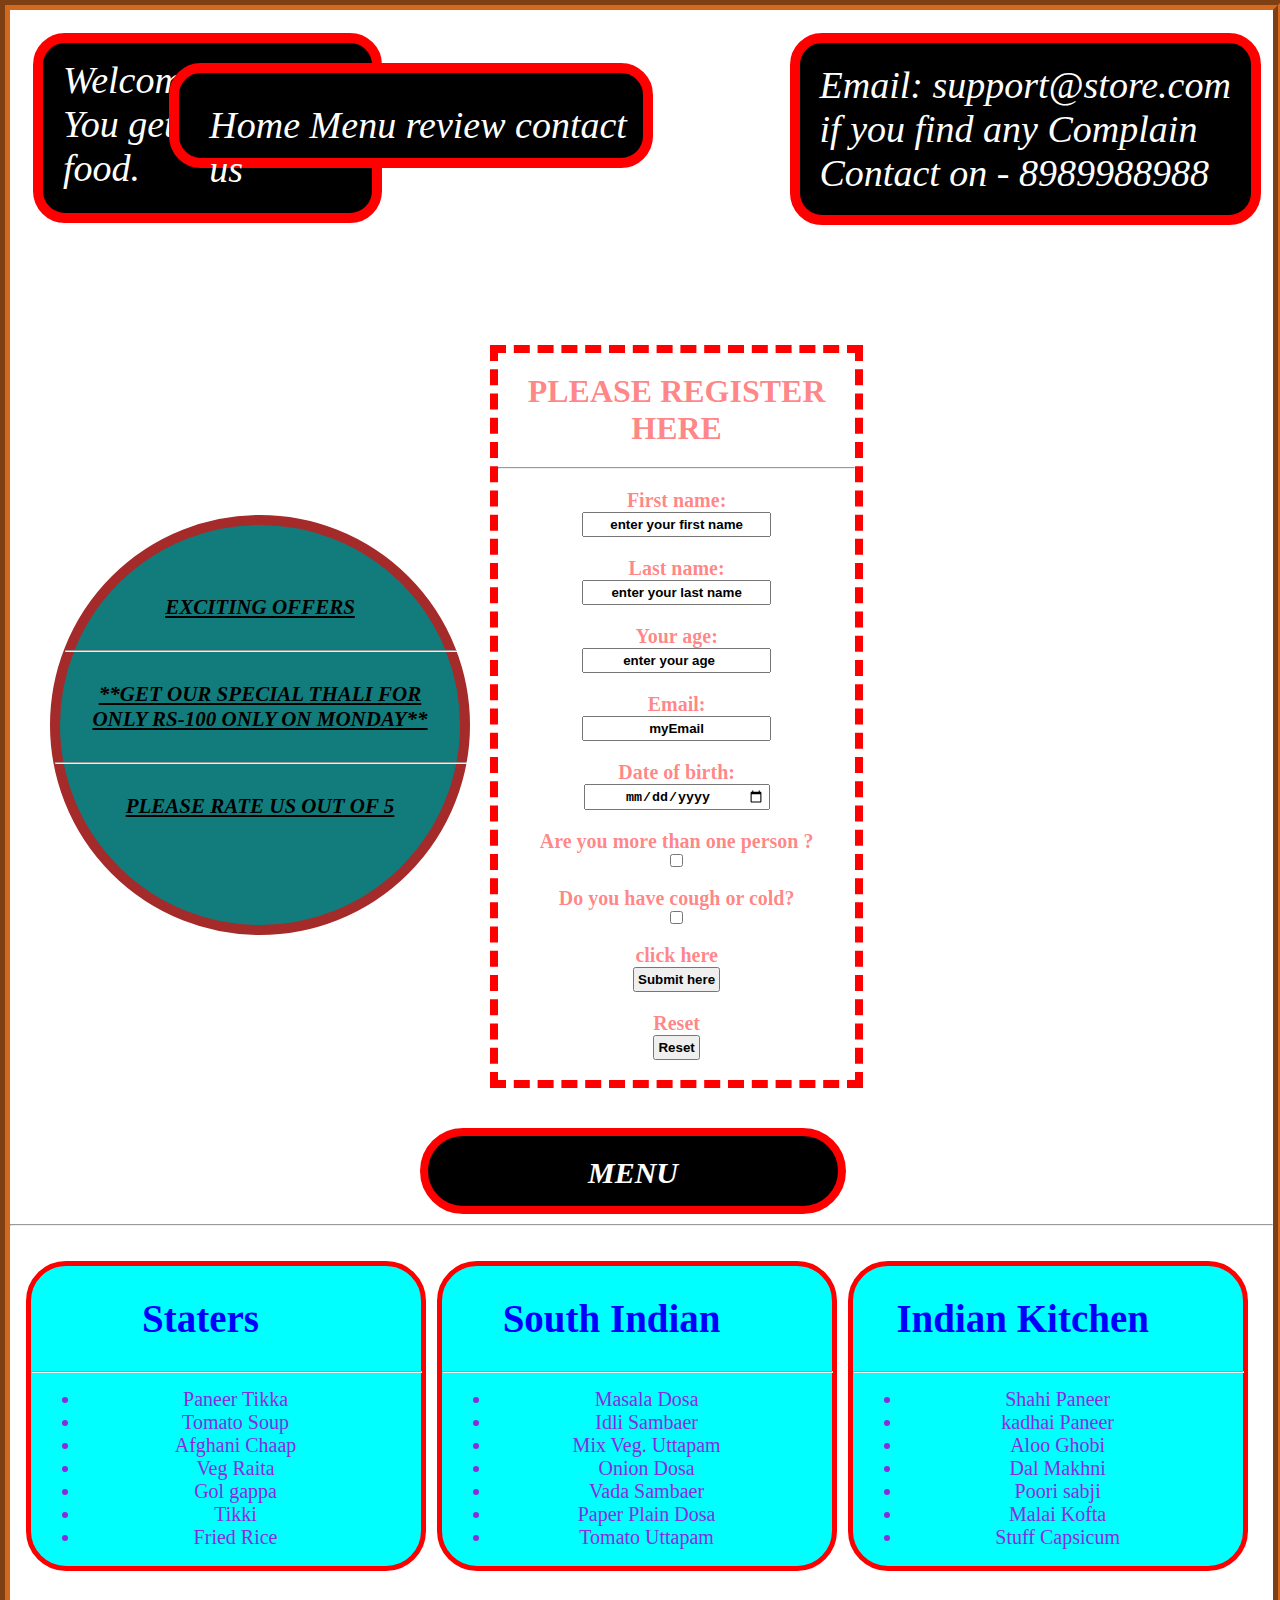
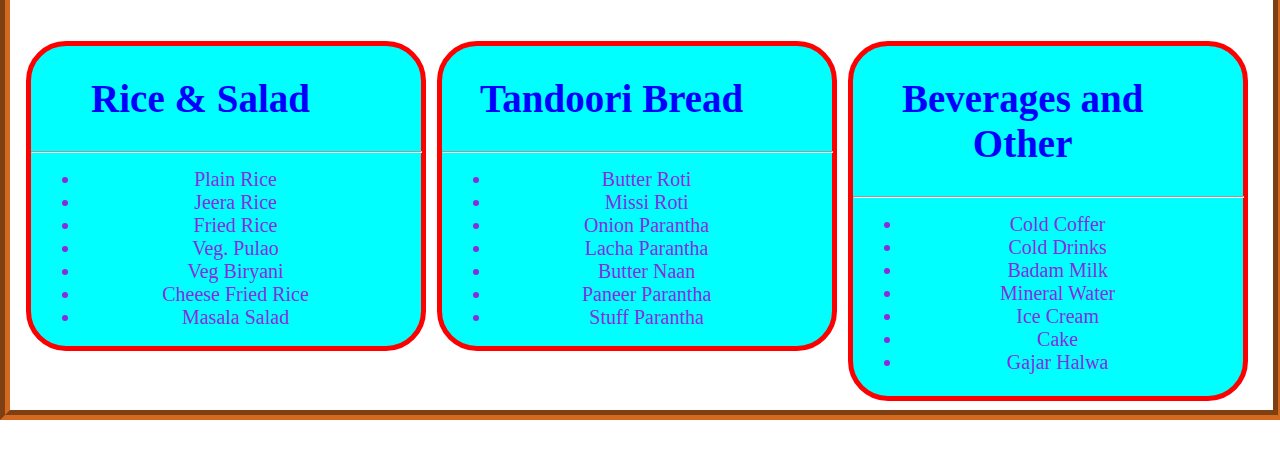
<file: index.html>
<!DOCTYPE html>
<html lang="en">
  <head>
    <meta charset="UTF-8" />
    <meta http-equiv="X-UA-Compatible" content="IE=edge" />
    <meta name="viewport" content="width=device-width, initial-scale=1.0" />
    <link rel="stylesheet" href="./css/style.css" />
    <title>Handson CSS 2</title>
  </head>
  <body>
    <section>
      <div class="parent">
        <div class="heading1 heading">
          Welcome to Dhaba <br />
          You get quality food.
        </div>
        <div class="heading2 heading">Home Menu review contact us</div>
        <div class="heading3 heading">
          <p>Email: support@store.com</p>
          <p>if you find any Complain</p>
          <p>Contact on - 8989988988</p>
        </div>
      </div>
    </section>

    <section>
      <div class="flexprop">
        <div class="circle">
          <p>exciting offers</p>
          <hr class="circleline1"/>

          <p>
            **GET OUR SPECIAL THALI FOR <br />
            ONLY RS-100 ONLY ON MONDAY**
          </p>

          <hr class="circleline2"/>
          <p>PLEASE RATE US OUT OF 5</p>
        </div>

        <div class="form">
          <h1>PLEASE REGISTER HERE</h1>
          <hr />
            
          <form action="submit.html" method="get">
          <label for="fname">First name:</label> <br />
          <input
            type="text"
            id="fname"
            name="firstname"
            placeholder="enter your first name"
          />
          <br />

          <label for="lname">Last name:</label> <br />
          <input
            type="text"
            id="lname"
            name="lastname"
            placeholder="enter your last name"
          />
          <br />

          <label for="age">Your age:</label> <br />
          <input
            type="number"
            id="age"
            name="userage"
            placeholder="enter your age"
          />
          <br />

          <label for="emailid">Email:</label> <br />
          <input
            type="email"
            id="emailid"
            name="useremail"
            placeholder="myEmail"
          />
          <br />

          <label for="dob">Date of birth:</label> <br />
          <input
            type="date"
            id="dob"
            name="userdob"
            placeholder="dd/mm/yyyy"
            class="datebirth"
          />
          <br />

          <label for="person">Are you more than one person ?</label> <br />
          <input
            type="checkbox"
            id="person"
            name="userperson"
            value="multiple-persons"
          />
          <br />

          <label for="disease">Do you have cough or cold?</label> <br />
          <input
            type="checkbox"
            id="disease"
            name="userdisease"
            value="ill"
            placeholder="dd/mm/yyyy"
          />
          <br />

          <label for="click">click here</label> <br />
          <input
            type="submit"
            id="click"
            value="Submit here"
            placeholder="Submit here"
          />
          <br />

          <label for="resetvalues">Reset</label> <br />
          <input type="reset" id="resetvalues" value="Reset" /> <br />
          </form>
        </div>
      </div>
    </section>

    <section class="menucarsection">
      <div>
        <h1 class="menu">MENU</h1>
      </div>

      <hr class="hrmenu" />

      <div class="menucard">
      
        <div class="childmenu">
        <h2>Staters</h2>
        <hr class="menuline">
          <ul>
            <li>Paneer Tikka</li>
            <li>Tomato Soup</li>
            <li>Afghani Chaap</li>
            <li>Veg Raita</li>
            <li>Gol gappa</li>
            <li>Tikki</li>
            <li>Fried Rice</li>
          </ul>
      </div>

      <div class="childmenu">
        <h2>South Indian</h2>
        <hr class="menuline">
          <ul>
            <li>Masala Dosa</li>
            <li>Idli Sambaer</li>
            <li>Mix Veg. Uttapam</li>
            <li>Onion Dosa</li>
            <li>Vada Sambaer
            </li>
            <li>Paper Plain Dosa</li>
            <li>Tomato Uttapam</li>
          </ul>
      </div>

      <div class="childmenu">
        <h2>Indian Kitchen</h2>
        <hr class="menuline">
          <ul>
            <li>Shahi Paneer</li>
            <li>kadhai Paneer</li>
            <li>Aloo Ghobi</li>
            <li>Dal Makhni</li>
            <li>Poori sabji</li>
            <li>Malai Kofta</li>
            <li>Stuff Capsicum</li>
          </ul>
      </div>
      

      <!-- <div class="menucard"> -->

      <div class="childmenu">
        <h2>Rice & Salad</h2>
        <hr class="menuline">
          <ul>
            <li>Plain Rice</li>
            <li>Jeera Rice</li>
            <li>Fried Rice</li>
            <li>Veg. Pulao</li>
            <li>Veg Biryani</li>
            <li>Cheese Fried Rice</li>
            <li>Masala Salad</li>
          </ul>
      </div>
   

      <div class="childmenu">
        <h2>Tandoori Bread</h2>
        <hr class="menuline">
          <ul>
            <li>Butter Roti </li>
            <li>Missi Roti</li>
            <li>Onion Parantha</li>
            <li>Lacha Parantha</li>
            <li>Butter Naan</li>
            <li>Paneer Parantha</li>
            <li>Stuff Parantha</li>
          </ul>
      </div>
      
      <div class="childmenu childmenulast">
        <h2>Beverages and Other</h2>
        <hr class="menuline">
          <ul>
            <li>Cold Coffer</li>
            <li>Cold Drinks</li>
            <li>Badam Milk</li>
            <li>Mineral Water</li>
            <li>Ice Cream</li>
            <li>Cake</li>
            <li>Gajar Halwa</li>
          </ul>
      </div>
   

    </div>

    </section>
  </body>
</html>
</file>
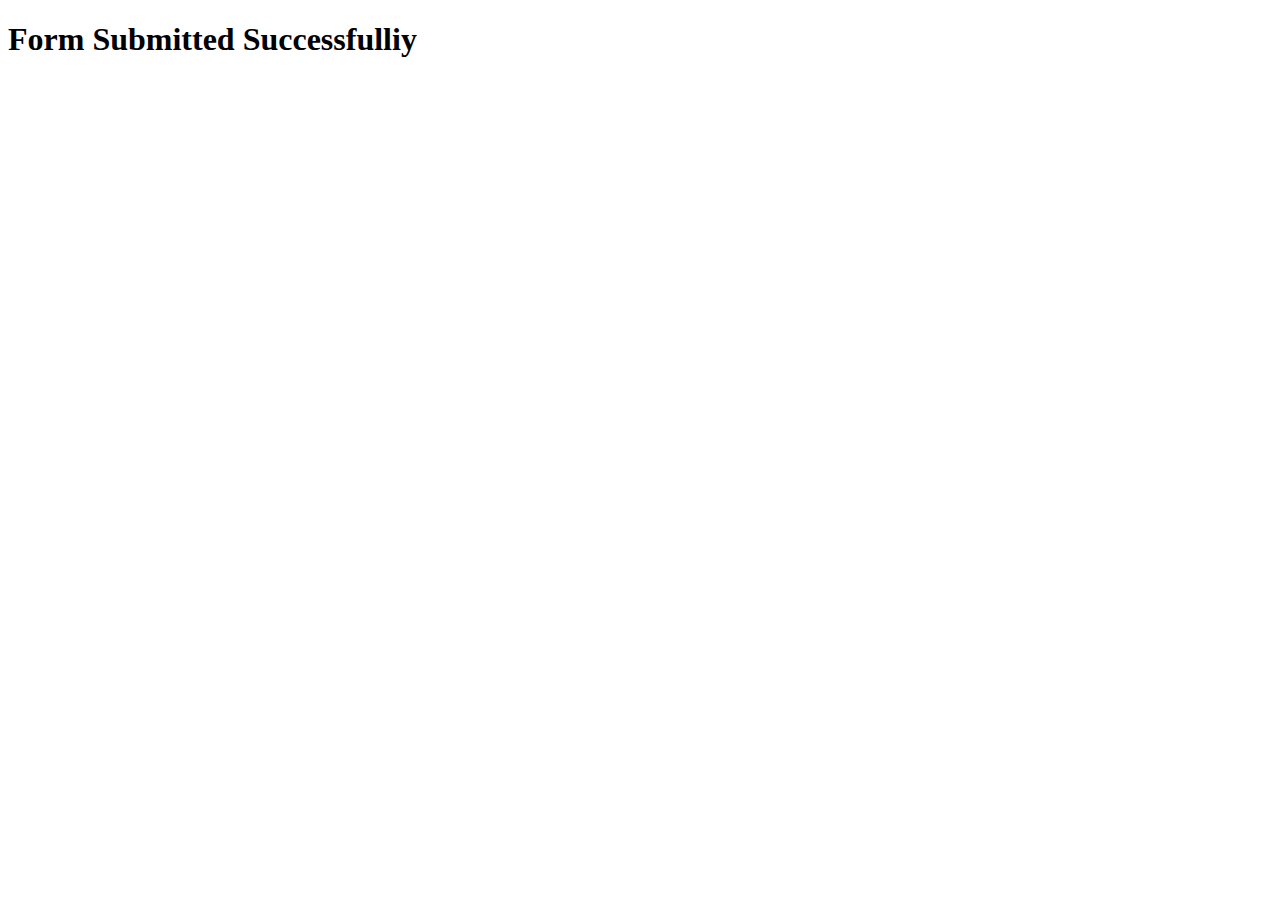
<file: submit.html>
<!DOCTYPE html>
<html lang="en">
<head>
    <meta charset="UTF-8">
    <meta http-equiv="X-UA-Compatible" content="IE=edge">
    <meta name="viewport" content="width=device-width, initial-scale=1.0">
    <title>Submit Form</title>
</head>
<body>
    <h1>Form Submitted Successfulliy</h1>
    
</body>
</html>
</file>
<file: css/style.css>
* {
    margin: 0px;
    padding: 0px;
}

body {
    background-image: url('https://tse4.mm.bing.net/th?id=OIP.KXMu_4LoylV-G7-QQLqGzQHaE8&pid=Api&P=0&h=180');
    background-repeat: no-repeat;
    background-size: cover;
    width: 98.69%;
    /* we need to scroll down for width 100% */
    height: 2000px;
    /* border: 10px ridge grey; */

    /* border: 10px groove goldenrod;
    border: 10px groove yellow; */
    border: 10px groove chocolate;

    /* border: 10px inset goldenrod;
    border: 10px outset green; */


}
.parent {
    margin: 23px;
    display: flex;
    justify-content: space-between;
    width:98%;
    /* border: 1px solid blue; */
    height: auto;  
    
}

.heading {
    
    background-color: black;
    color: white;
    border: 10px solid red;
    font-size: 38px;
    font-family: 'Times New Roman', Times, serif;
    font-style: italic;
    margin: 0px;
    border-radius: 32px;
}

.heading1 {
   width: 25%;
   height: 155px;
   padding-top: 15px;
   padding-left: 20px;  
}

.heading2 {
    width: 35%;
    height: 50px;
    margin-left: -350px;
    padding-top: 30px;
    padding-left: 30px;
    margin-top: 30px;
    
    padding-bottom: 5px;
    

}

.heading3{
    
padding: 20px;
margin-right: 10px;

}

.circle{
    width: 400px;
    height: 400px;
    border: 10px solid brown;
    margin-top: 170px;
    border-radius: 50%;
    margin-left: 40px;
    background-color: rgba(128, 128, 128, 0.861);
    background-color: rgb(18, 124, 124);


}
.circle p {
    color: black;
    font-style: italic;
    text-transform: uppercase;
    font-weight: bold;
    /* margin-left: 0px; */
    text-align: center;
    margin: 30px  0px;
    text-decoration: underline;
    font-size: 21px;
    
}

.circle p:first-child {
    margin-top: 70px;
}
.circle hr {

    margin-top: 19px;
    color: white;
}
.circleline1 {
    margin-left: 5px;
    /* margin-right: -50px; */
    /* padding-right: -10px; */
    width: 380px;
}
.circleline2{
    margin-left: -5px;
    /* margin-right:-400p */
    /* padding-right: ; */
    width: 400px
}

.circle hr  {

    /* width: 100%; */
    /* margin-left: 0px; */
    margin-right: 2px;
    padding-right: 10px;
}

.flexprop{
    margin-top: 120px;
    display: flex;
    justify-content: space-around;
}

.form {
    margin-left: 20px;
    margin-right: 410px;
    border: 8px dashed red;
    text-align: center;
    /* justify-content: center;
    align-items: center; */
    color: rgba(255, 0, 0, 0.49) ;
    background-color: white;
    width: 30%;
    height: auto;
}

input::placeholder {
    text-align: center;
    /* align-items: center;
    justify-content: center; */
    padding: 20px;
    font-weight: bold;
   
    color: black;
}

.datebirth {
    width: 176.16px;
    height: 16px;
    text-align: center;
    /* initial-value: "dd/mm/yyyy"; */
}
.form hr {
    margin-bottom: 20px;
}
label {
    font-size: 20px;
    font-weight: bold;
    
    
}

.form h1 {
    padding: 20px;
}

input {
    margin-bottom: 20px;
    padding: 3px;
    font-weight: bold;
    color: black;
    
}

.menu {
    color: white;
    background-color: black;
    border: 8px solid red;
    /* align-items: center; */
    text-align: center;

    /* margin: 0px auto; */
    margin-top: 40px;
    align-items: center;
    justify-content: center;
    width: 30%;
    height: 50px;
    margin-left: 400px;
    padding: 20px;
    padding-bottom: 0px;
    font-size: 30px;
    font-style: italic;
    border-radius: 45px;
    /* margin-bottom: 20px; */
}

.hrmenu {
    /* border: 1px solid ; */
    margin-top: 10px;
    margin-left: -10px;
    margin-right: -20px;
}


.menucard {
    display: flex;
    justify-content: space-around;
    flex-wrap: wrap;
    margin-top: 35px;
    /* border: 2px solid red; */
    /* margin-bottom: 100px; */
}

.menucarsection {
    margin-left: 10px;
    margin-right: 20px;
}

.childmenu {
    border: 5px solid red;
    /* padding: 30px; */
    /* height: 300px; */
    padding-right: 50px;
    width: 340px;
    height: 300px;
    text-align: center;
    border-radius: 40px;
    background-color: cyan;
    margin-bottom: 70px;
    
}
.childmenulast {
    height: 350px;
}
.menuline {
    /* width: 100%; */

    margin-right: 0px;
    /* margin-top: 10px; */
    margin-bottom: 15px;
    width: 389px;
    color: green;
}
.menucard h2 {
    padding: 30px;
    font-size: 39px;
    color: blue;
    font-weight: bold;
}

.childmenu li {

    /* margin-right: 30px; */
    margin-left: 50px;
    padding-right: 30px;
    padding-left: 50px;
    font-size: 20px;
    color: blueviolet;
    /* padding-bottom: 10px; */
}
</file>
